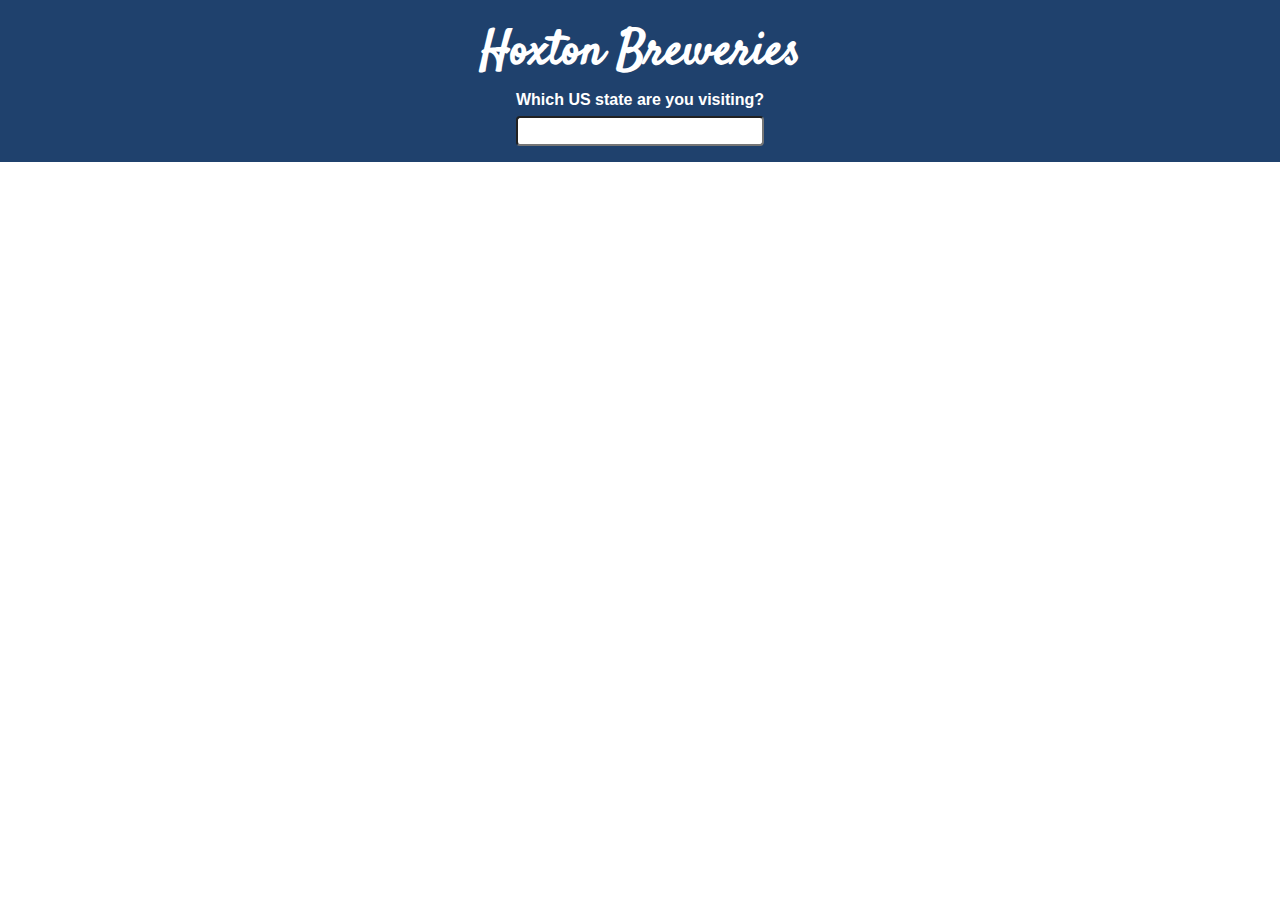
<file: index.html>
<!DOCTYPE html>
<html lang="en">
  <head>
    <meta charset="UTF-8" />
    <meta http-equiv="X-UA-Compatible" content="IE=edge" />
    <meta name="viewport" content="width=device-width, initial-scale=1.0" />
    <link rel="stylesheet" href="styles/reset.css" />
    <link rel="stylesheet" href="styles/index.css" />
    <title>Hoxton Breweries</title>
    <script defer src="index.js"></script>
  </head>

  <body>
    <header class="main-header">
      <section class="select-state-section">
        <h2>Hoxton Breweries</h2>
        <form id="select-state-form" autocomplete="off">
          <label for="select-state">Which US state are you visiting?</label>
          <input id="select-state" name="select-state" type="text" />
        </form>
      </section>
    </header>
    <main>
      <aside class="filters-section">
      </aside>
      <h1 class = 'list-of-breweries'>List of Breweries</h1>
      <header class="search-bar">
        <form id="search-breweries-form" autocomplete="off">
          <label for="search-breweries"><h2>Search breweries:</h2></label>
          <input id="search-breweries" name="search-breweries" type="text" />
        </form>
      </header>
      <article>
      </article>
    </main>
  </body>
</html>
</file>
<file: styles/index.css>
@import url('https://fonts.googleapis.com/css2?family=Satisfy&display=swap');

:root {
  --primary-color: #1f416d;
  --secondary-color: #d0bb5e;
  --secondary-color-darker: #a28c2a;
  --secondary-color-lighter: #e4d8a3;
}

body {
  font-family: sans-serif;
}

.main-header {
  padding: 1rem;
  margin-bottom: 2rem;

  background-color: var(--primary-color);
  color: white;
}

.select-state-section {
  display: grid;
  grid-template-columns: 1fr;
  place-items: center;
}

.select-state-section h2 {
  font-family: Satisfy, cursive;
  font-size: 3rem;

  text-align: center;
}

#select-state-form label {
  display: block;
  margin-bottom: 0.25rem;

  font-size: 1rem;
  font-weight: bold;
}

#select-state-form input {
  width: 100%;

  border-radius: 0.25rem;
}

main {
  display: grid;
  grid-template-areas:
    'sidebar title'
    'sidebar search-bar'
    'sidebar article';
  grid-template-columns: 1fr 3fr;
  grid-template-rows: auto auto 1fr;
}

.filters-section {
  grid-area: sidebar;

  padding-left: 1rem;
}

.filters-section h2 {
  padding: 1rem;

  border-radius: 0.25rem 0.25rem 0 0;
  border: 1px solid #000;
  border-bottom: none;
}

.filters-section h3 {
  color: #424242;
  font-size: 1rem;
}

.filter-by-city-heading {
  padding: 1rem 1rem 0;

  display: grid;
  grid-template-columns: 1fr auto;

  border: 1px solid #000;
  border-bottom: none;
}

.clear-all-btn {
  border: none;
  background-color: transparent;
  color: var(--secondary-color);
  cursor: pointer;
  text-decoration: underline;
  font-size: 1rem;
}

#filter-by-type-form {
  padding: 1rem;

  display: grid;
  grid-template-columns: 1fr;
  grid-gap: 1rem;

  border: 1px solid #000;
  border-bottom: none;
}

#filter-by-type-form label {
  font-weight: bold;
}

#filter-by-city-form {
  padding: 1rem;

  display: grid;
  grid-template-columns: 24px auto;
  align-items: center;

  border-radius: 0 0 0.25rem 0.25rem;
  border: 1px solid #000;
  border-top: none;
}

h1 {
  grid-area: title;

  padding-left: 1rem;
  margin-bottom: 0.5rem;
}

.search-bar {
  grid-area: search-bar;

  padding: 0 1rem;
  color: white;
}

#search-breweries-form {
  padding: 0.25rem 1rem;

  display: grid;
  grid-template-columns: 1fr 3fr;
  align-items: center;

  border-radius: 0.5rem;
  background-color: var(--primary-color);
}

#search-breweries-form h2 {
  font-size: 1rem;
}

article {
  grid-area: article;

  padding: 1rem;
}

.breweries-list > * + * {
  margin-top: 1rem;
}

.breweries-list li {
  list-style-type: none;

  padding: 1rem 2rem;

  display: grid;
  grid-template-areas:
    'heading heading type'
    'address phone .'
    '. . link';
  grid-template-columns: repeat(2, 1fr) minmax(140px, auto);
  grid-template-rows: repeat(3, auto);

  border-radius: 0.25rem;
  border: 1px solid #000;
}

.breweries-list li h2 {
  grid-area: heading;

  margin-bottom: 1rem;
}

.breweries-list li h3 {
  margin-bottom: 0.25rem;

  color: #424242;
}

.breweries-list li h3,
.breweries-list li p {
  padding-left: 0.5rem;
}

.breweries-list li .type {
  grid-area: type;
  justify-self: end;

  height: max-content;
  width: 100px;
  padding: 0.5rem;
  margin-top: 0.25rem;

  border-radius: 0.25rem;
  background: var(--secondary-color-lighter);
  color: var(--secondary-color-darker);

  text-align: center;
  text-transform: uppercase;
  font-size: 0.825rem;
  font-weight: bold;
}

.breweries-list li .address {
  grid-area: address;
}

.breweries-list li .phone {
  grid-area: phone;
}

.breweries-list li .link {
  grid-area: link;
}

.breweries-list li .link a {
  display: block;
  padding: 0.5rem 1rem;

  border-radius: 0.25rem;
  background-color: var(--secondary-color);
  color: #fff;

  text-transform: uppercase;
  text-align: center;
  text-decoration: none;
  font-weight: bold;
}
</file>
